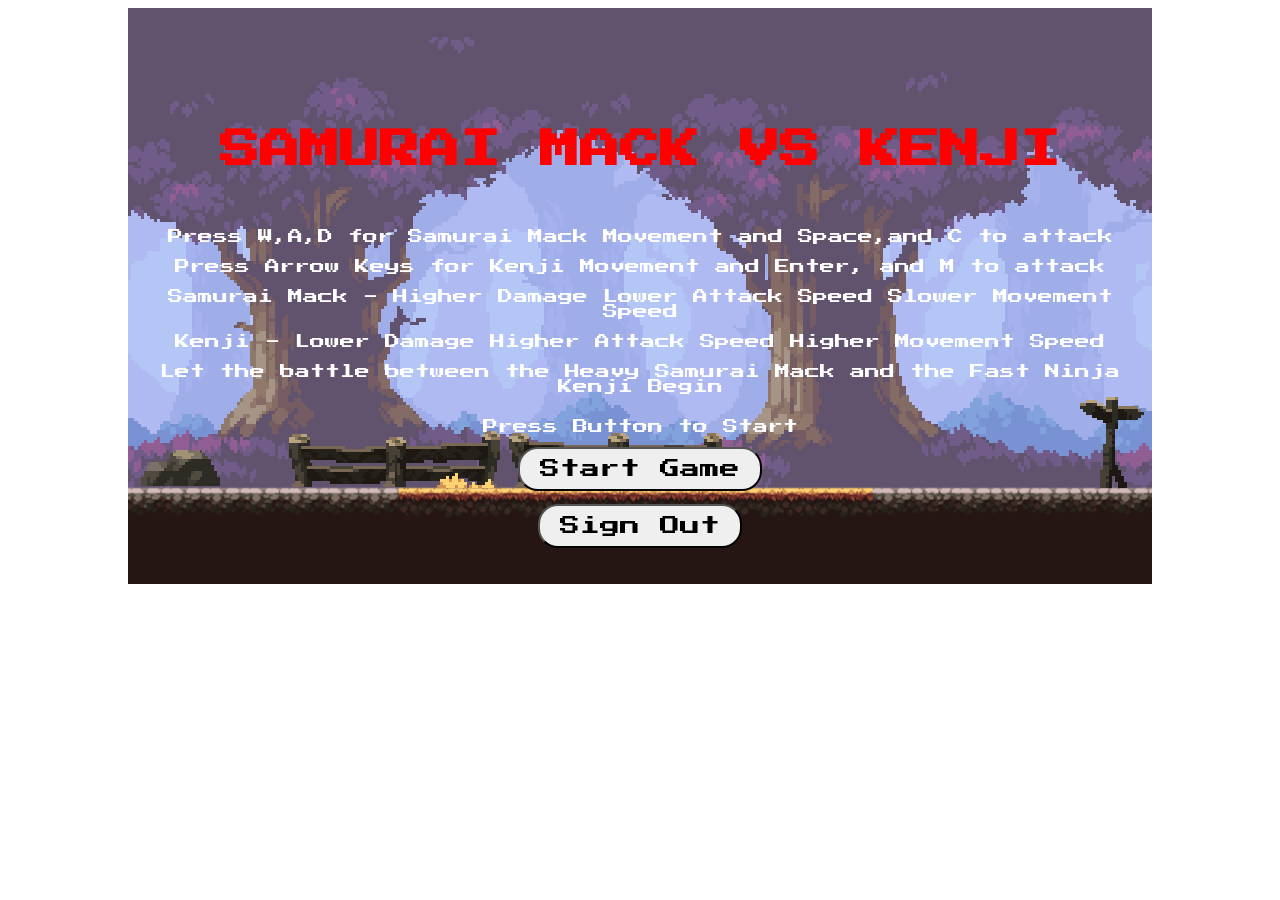
<file: fight.html>
<!DOCTYPE html>
<html lang="en">
<head>
    <meta charset="UTF-8">
    <meta name="viewport" content="width=device-width, initial-scale=1.0">
    <link rel="stylesheet" href="style.css">
    <link rel="preconnect" href="https://fonts.googleapis.com">
    <link rel="preconnect" href="https://fonts.gstatic.com" crossorigin>
    <link href="https://fonts.googleapis.com/css2?family=Press+Start+2P&display=swap" rel="stylesheet">
    <title>Fighting Game</title>
</head> 
<body>
    
    <div class="container">
        <div class="health-container">
           <!--Player Health--> 
           <div class="Parent-Div">
            <div class="Health-Background"></div>
            <div class="player-health"></div>
            </div>
            <!--Timer-->
        
            <div class="timer">60</div>
            

            <!--Enemy Health-->
            <div class="Parent-Div">
            <div class="Health-Background"></div>
            <div class="enemy-health">

            </div>
            </div>
        
        </div>
    <div class="Result">Tie
    </div>


    <div class="Message">I am Kidding There is no restart function for this game yet
    <br>But you can refresh the page to play again
    <br>Or you can just close the tab and never play again
    <br>But I hope you play again
    <br>And I hope you enjoyed the game
    <br>And I hope you have a great day
    <br>And I hope you have a great life
    <br>Thank You for playing ❤️❤️❤️
    </div>

    <button class="restart">Restart</button>

    <h1 class="pre-header">SAMURAI MACK VS KENJI</h1>
    <p class="pre-instructions">Press W,A,D for Samurai Mack Movement and Space,and C to attack
    <br><br>Press Arrow Keys for Kenji Movement and Enter, and M to attack
    <br><br>Samurai Mack - Higher Damage Lower Attack Speed Slower Movement Speed
    <br><br>Kenji - Lower Damage Higher Attack Speed Higher Movement Speed
    <br><br>Let the battle between the Heavy Samurai Mack and the Fast Ninja Kenji Begin
    </p>
    <p class="pre-text">Press Button to Start</p>
    <button id="startButton">Start Game</button>
    <button id="signout">Sign Out</button>

    <canvas></canvas>
    </div> 
    <script src="https://cdnjs.cloudflare.com/ajax/libs/gsap/3.9.1/gsap.min.js" integrity="sha512-H6cPm97FAsgIKmlBA4s774vqoN24V5gSQL4yBTDOY2su2DeXZVhQPxFK4P6GPdnZqM9fg1G3cMv5wD7e6cFLZQ==" crossorigin="anonymous" referrerpolicy="no-referrer"></script>
    <script src="js/utils.js"></script>
    <script src="js/classes.js"></script>
    <script src="script.js"></script>
</body>
</html>
</file>
<file: style.css>
*{
    box-sizing: border-box;
}

body{
    font-family: "Press Start 2p", system-ui;
    display: flex;
    justify-content: center;
    align-items: center;
}

.container{
    position:relative;
    display:inline-block;
}

.health-container{
    position:absolute;
    display: flex;
    flex-direction: row;
    justify-content: center;
    align-items: center;
    width: 100%;
    padding: 20px;
    border-radius: 34px; 
   
}

.Health-Background{
    background-color: red; 
    height: 30px; 
    width: 100%;
    border-radius: 34px;
}

.player-health{
    position: absolute; 
    background-color: #818cf8;
    top: 0;
    bottom: 0;
    right: 0;
    height: 30px;
    width: 100%;
    border-radius: 34px;
}

.enemy-health{
    position: absolute; 
    background-color: #818cf8;
    top: 0;
    bottom: 0;
    left: 0;
    right: 0;
    height: 30px;
    border-radius: 34px;
}

.Parent-Div{
    position: relative; 
    width: 100%; 
    display: flex; 
    justify-content: flex-start;
    border: 4px solid white;
    border-radius: 34px;
}


.timer{
    background-color: black;
    width: 100px;
    height: 50px;
    flex-shrink: 0;
    display: flex;
    justify-content: center;
    align-items: center;
    font-size: 30px;
    border-radius: 20px;
    color: white;
    border-top: 4px solid white;
    border-bottom: 4px solid white;
}

.Result{
    position: absolute;
    color: white;
    align-items: center;
    justify-content: center;
    top: 0;
    bottom: 0;
    left: 0;
    right: 0;
    display: none;
}

#startButton{
    position: absolute; 
    top: 80%; 
    left: 50%; 
    transform: translate(-50%, -50%); 
    padding: 10px 20px; 
    font-size: 20px;
    border-radius: 20px;
    font-family: "Press Start 2p", system-ui;
    display: none;
}

#signout{
    position: absolute; 
    top: 90%; 
    left: 50%; 
    transform: translate(-50%, -50%); 
    padding: 10px 20px; 
    font-size: 20px;
    border-radius: 20px;
    font-family: "Press Start 2p", system-ui;
    display: none;
}

#startButton:hover{
    background-color: #818cf8;
    color: black;
    cursor: pointer;
}

#signout:hover{
    background-color: #818cf8;
    color: black;
    cursor: pointer;
}

.pre-header{
    position: absolute; 
    display: flex;
    width: 100%;
    justify-content: center;
    align-items: center;
    top: 20%; 
    left: 50%; 
    transform: translate(-50%, -50%); 
    padding: 10px 20px; 
    font-size: 40px;
    border-radius: 20px;
    color: red;
    display:none;
}

.pre-instructions{
    position: absolute; 
    display: flex;
    width: 100%;
    justify-content: center;
    align-items: center;
    top: 50%; 
    left: 50%; 
    transform: translate(-50%, -50%); 
    padding: 10px 20px; 
    font-size: 15px;
    border-radius: 20px;
    color: white;
    display: none;
    text-align: center;
}

.pre-text{
    position: absolute; 
    display: flex;
    width: 100%;
    justify-content: center;
    align-items: center;
    top: 70%; 
    left: 50%; 
    transform: translate(-50%, -50%); 
    padding: 10px 20px; 
    font-size: 15px;
    border-radius: 20px;
    color: white;
    display: none;
}

.restart{
    position: absolute; 
    top: 90%; 
    left: 50%; 
    transform: translate(-50%, -50%); 
    padding: 10px 20px; 
    font-size: 20px;
    border-radius: 50px;
    background-color: #818cf8;
    color: black;
    font-family: "Press Start 2p", system-ui;
    display: none;
}
.restart:hover{
    background-color: #818cf8;
    color: black;
    cursor: pointer;
}

.Message{
    position: absolute;
    color: white;
    align-items: center;
    justify-content: center;
    top: 50%; 
    left: 50%; 
    transform: translate(-50%, -50%); 
    display: none;
    text-align: center;
    background-color: #818cf8;
    padding: 40px;
}
</file>
